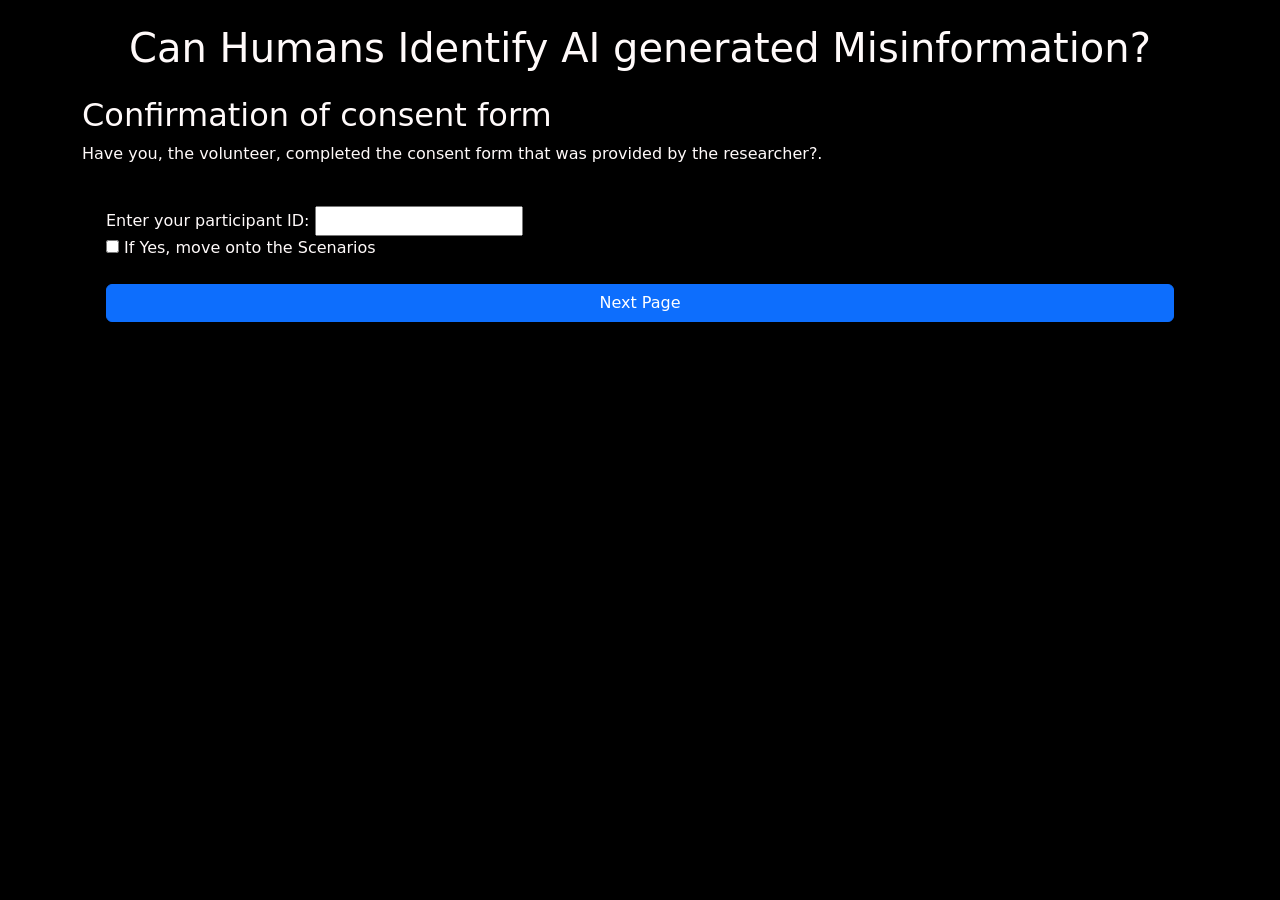
<file: index.html>
<!doctype html>

<html lang="en">


<head>

    <meta charset="utf-8">

    <meta name="viewport" content="width=device-width, initial-scale=1.0">

    <title>page title (shown in the browser tab)</title>

    <!-- Bootstrap CSS link: copied from old req.php -->
    <link href="https://cdn.jsdelivr.net/npm/bootstrap@5.3.1/dist/css/bootstrap.min.css" rel="stylesheet" integrity="sha384-4bw+/aepP/YC94hEpVNVgiZdgIC5+VKNBQNGCHeKRQN+PtmoHDEXuppvnDJzQIu9" crossorigin="anonymous">

    <!-- CSS file path in my repo -->
    <link rel="stylesheet" href="CSS/style.css">

</head>


    

<body>


    <!-- Header copied from old index.php -->
    <header class="text-center my-4">
        <h1>Can Humans Identify AI generated Misinformation?</h1>
    </header>


    <!-- Container copied from old login.php -->
    <div class="container mt-4">


        <!-- Heading and paragraph -->

        <h2 class="mt-4">Confirmation of consent form</h2>

        <p>
            Have you, the volunteer, completed the consent form that was provided by the researcher?.
        </p>






        <!-- Form copied from old login.php, action changed to the next page.
             No method is set, so uses GET, the default. -->
        <form id="consentForm" action="scenario1.html" class="p-4 rounded bg-black">
        

            <!-- Participant will be requested to input their given ID -->
            <label>Enter your participant ID:</label>
            <input type="text" id="participantCode" required>

            

            <!-- checkbox sits in a div.mb-3 with a label.
                 "required" is the same attribute inputs already use, so the browser will not
                 let the form go to the next page until boxes are ticked. -->
            <div class="mb-3">
                <input type="checkbox" id="consent1" required>
                <label for="consent1" class="form-label">If Yes, move onto the Scenarios</label>
            </div>


            <!-- button copied from old login.php -->
            <button type="submit" id="startBtn" class="btn btn-primary w-100">Next Page</button>

        </form>

    </div>


    <!-- copied from old pages (jQuery, Bootstrap etc) -->
    <script src="https://code.jquery.com/jquery-3.7.0.min.js" integrity="sha256-2Pmvv0kuTBOenSvLm6bvfBSSHrUJ+3A7x6P5Ebd07/g=" crossorigin="anonymous"></script>

    <script src="https://cdn.jsdelivr.net/npm/bootstrap@5.3.1/dist/js/bootstrap.bundle.min.js" integrity="sha384-HwwvtgBNo3bZJJLYd8oVXjrBZt8cqVSpeBNS5n7C8IVInixGAoxmnlMuBnhbgrkm" crossorigin="anonymous"></script>

    <!-- path to javascript location in repo -->
    <script src="Javascript/script.js"></script>

    
<script>
    var form = document.getElementById("consentForm");

    form.onsubmit = function() {
        var code = document.getElementById("participantCode").value;
        localStorage.setItem("participantCode", code);
    };
</script>


    

</body>

</html>
</file>
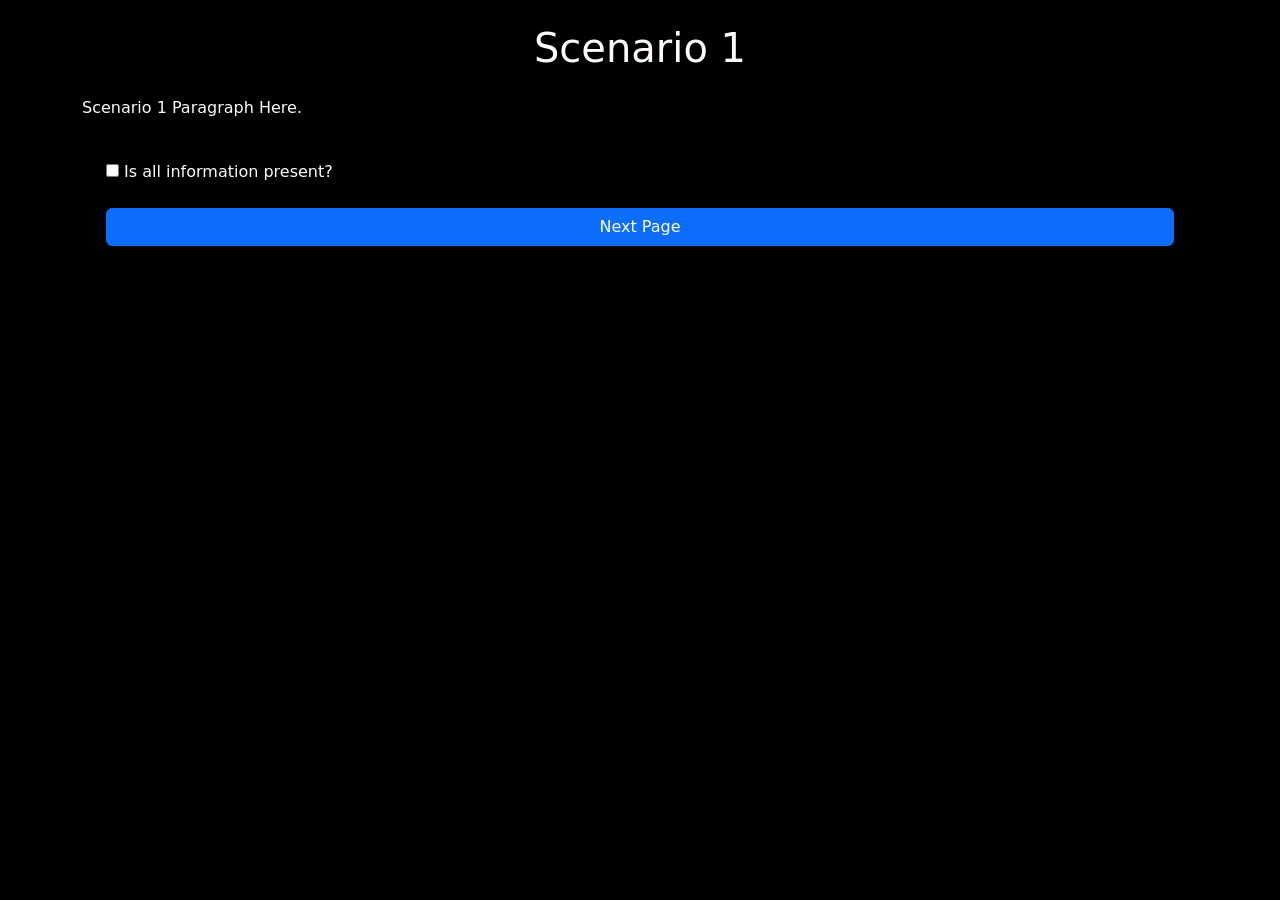
<file: scenario.html>
<!doctype html>

<html lang="en">


<head>

    <meta charset="utf-8">

    <meta name="viewport" content="width=device-width, initial-scale=1.0">

    <title>WRITE HERE: page title (shown in the browser tab)</title>

    <!-- Bootstrap CSS link: copied from your old req.php -->
    <link href="https://cdn.jsdelivr.net/npm/bootstrap@5.3.1/dist/css/bootstrap.min.css" rel="stylesheet" integrity="sha384-4bw+/aepP/YC94hEpVNVgiZdgIC5+VKNBQNGCHeKRQN+PtmoHDEXuppvnDJzQIu9" crossorigin="anonymous">

    <!-- CHANGE THIS PATH to match where your CSS file really is in your repo -->
    <link rel="stylesheet" href="CSS/style.css">

</head>



<body>


    <!-- Header: copied from your old index.php -->
    <header class="text-center my-4">
        <h1>Scenario 1</h1>
    </header>


    <!-- Container: copied from your old login.php -->
    <div class="container mt-4">


        <!-- YOUR TEXT SECTIONS. Copy a heading and paragraph for each section you want. -->

        <!-- <h2 class="mt-4">WRITE HERE: section heading 1</h2> -->

        <p>
            Scenario 1 Paragraph Here.
        </p>


        <!-- END OF YOUR TEXT SECTIONS -->


        <!-- Form: copied from your old login.php, with action changed to the next page.
             No method is set, so it uses GET, the default. -->
        <form id="consentForm" action="scenario1.html" class="p-4 rounded bg-black">


            <!-- Each checkbox sits in a div.mb-3 with a label, like the fields in your login.php.
                 "required" is the same attribute your inputs already use, so the browser will not
                 let the form go to the next page until all three boxes are ticked. -->
            <div class="mb-3">
                <input type="checkbox" id="consent1" required>
                <label for="consent1" class="form-label">Is all information present?</label>
            </div>


            <!-- Button classes: copied from your old login.php -->
            <button type="submit" id="startBtn" class="btn btn-primary w-100">Next Page</button>

        </form>

    </div>


    <!-- Script tags: copied from your old pages (jQuery, Bootstrap, then your own script) -->
    <script src="https://code.jquery.com/jquery-3.7.0.min.js" integrity="sha256-2Pmvv0kuTBOenSvLm6bvfBSSHrUJ+3A7x6P5Ebd07/g=" crossorigin="anonymous"></script>

    <script src="https://cdn.jsdelivr.net/npm/bootstrap@5.3.1/dist/js/bootstrap.bundle.min.js" integrity="sha384-HwwvtgBNo3bZJJLYd8oVXjrBZt8cqVSpeBNS5n7C8IVInixGAoxmnlMuBnhbgrkm" crossorigin="anonymous"></script>

    <!-- CHANGE THIS PATH to match where your JavaScript file really is in your repo -->
    <script src="Javascript/script.js"></script>

</body>

</html>
</file>
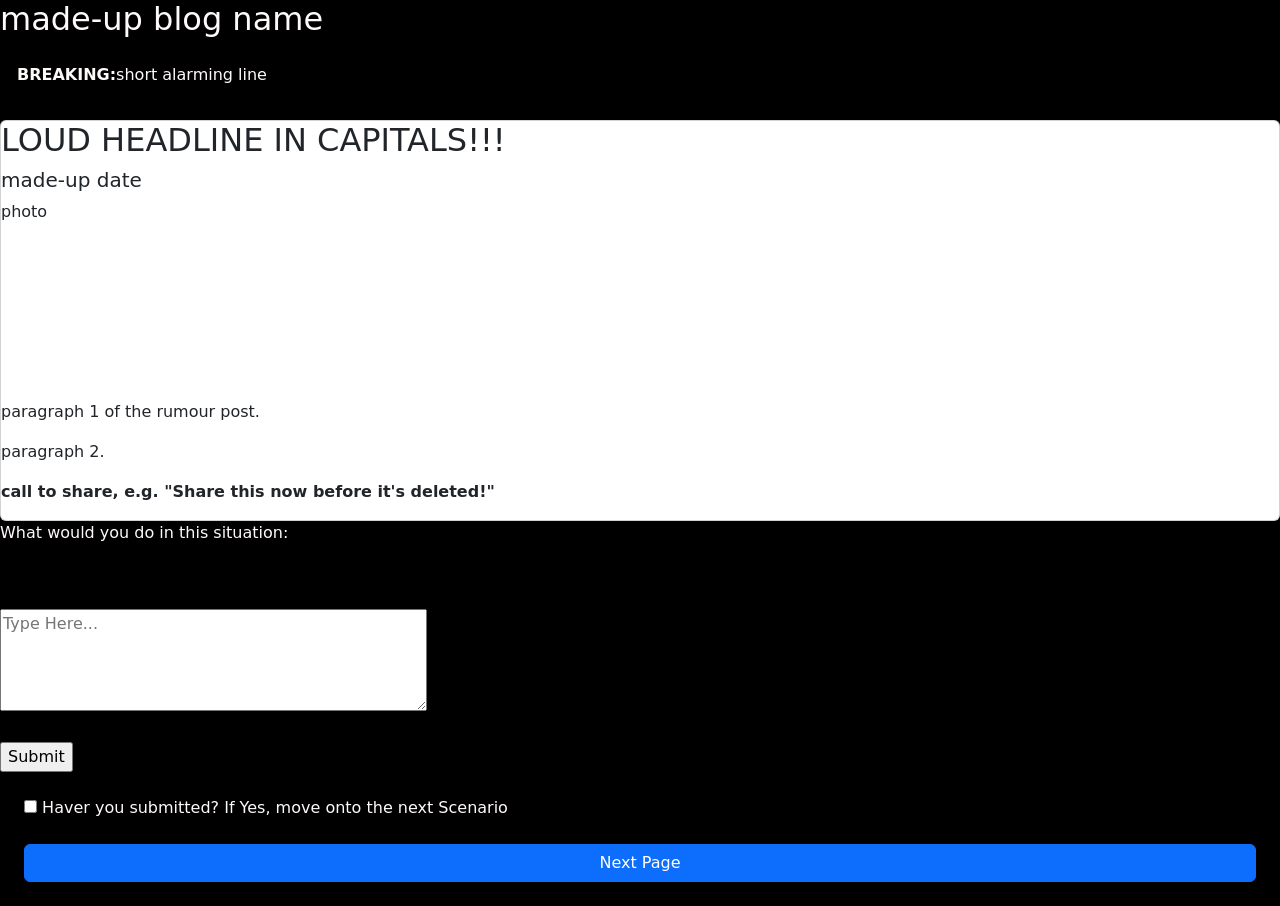
<file: scenario1.html>
<!doctype html>

<html lang="en">


<head>

    <meta charset="utf-8">

    <meta name="viewport" content="width=device-width, initial-scale=1.0">

    <title>page title</title>

    <!-- Bootstrap CSS link copied from old req.php -->
    <link href="https://cdn.jsdelivr.net/npm/bootstrap@5.3.1/dist/css/bootstrap.min.css" rel="stylesheet" integrity="sha384-4bw+/aepP/YC94hEpVNVgiZdgIC5+VKNBQNGCHeKRQN+PtmoHDEXuppvnDJzQIu9" crossorigin="anonymous">

    <!-- CSS file path in repo -->
    <link rel="stylesheet" href="CSS/style.css">

</head>



<body>




    
<!-- Blog Name/Header Source: W3Schools "How TO - Blog Layout" -->
    <div class="header">
        <h2>made-up blog name</h2>
    </div>




    
    <!-- Two Columns/Rows Source: W3Schools "How TO - Blog Layout" -->
    <div class="row">


        <div class="leftcolumn">


            
            <!-- Breaking Banner/Alert Source: W3Schools "How TO - Alerts" -->
            <div class="alert">
                <strong>BREAKING:</strong>short alarming line
            </div>


            
            <!-- The Post Source: W3Schools "How TO - Blog Layout" -->
            <div class="card">

                <h2>LOUD HEADLINE IN CAPITALS!!!</h2>

                <h5> made-up date</h5>

                <div class="fakeimg" style="height:200px;">photo</div>

                <p>paragraph 1 of the rumour post.</p>

                <p>paragraph 2.</p>

                <p><strong>call to share, e.g. "Share this now before it's deleted!"</strong></p>

            </div>




  <!-- Google Form Sheet Submission/Collection -->
  <!-- kept visibly separate from the post -->
  <form action="https://docs.google.com/forms/d/e/1FAIpQLSeBVzOWBXmrQD9r4jxeM6tNk4269nfc5EUHdjPcx3z_EvPztg/formResponse" method="POST" target="hidden_iframe">

  <!-- Participant ID for Google Form -->
  <input type="hidden" id="participantCodeField" name="entry.135336169">


      
  <!-- Text paragraph box for participants to enter responses -->
  <p>
      <label for="w3review">What would you do in this situation: </label>
  </p>

  <br><br>
  <textarea id="w3review" name="entry.1384062709" rows="4" cols="50" placeholder="Type Here..." required></textarea>
  <br><br>
      
  <input type="submit" value="Submit">

  </form>

  <iframe name="hidden_iframe" style="display:none;"></iframe>     
  




                
        
        <form id="consentForm" action="scenario2.html" class="p-4 rounded bg-black">


            
            
            <div class="mb-3">
                <input type="checkbox" id="consent1" required>
                <label for="consent1" class="form-label">Haver you submitted? If Yes, move onto the next Scenario</label>
            </div>

            

            <!-- Button copied from old login.php -->
            <button type="submit" id="startBtn" class="btn btn-primary w-100">Next Page</button>

        </form>

    </div>


        
            </div>

        </div>

    </div>




        

    
    <!-- Script tags: copied from old pages (jQuery, Bootstrap, then script) -->
    <script src="https://code.jquery.com/jquery-3.7.0.min.js" integrity="sha256-2Pmvv0kuTBOenSvLm6bvfBSSHrUJ+3A7x6P5Ebd07/g=" crossorigin="anonymous"></script>

    <script src="https://cdn.jsdelivr.net/npm/bootstrap@5.3.1/dist/js/bootstrap.bundle.min.js" integrity="sha384-HwwvtgBNo3bZJJLYd8oVXjrBZt8cqVSpeBNS5n7C8IVInixGAoxmnlMuBnhbgrkm" crossorigin="anonymous"></script>

    <!-- JAVASCRIPT path in GitHub Repo -->
    <script src="Javascript/script.js"></script>


<script>
    
    var code = localStorage.getItem("participantCode");

    if (code)
    {
        document.getElementById("participantCodeField").value = code;
    }
    
</script>


    
</body>

</html>
</file>
<file: CSS/style.css>
/* 
All rules below are from old style.css [1].
*/

table 
{
    border-collapse: collapse;
    padding: 25px;
    font-size: 1em;
    font-family: sans-serif;
    box-shadow: 0 0 20px rgba(0, 0, 0, 0.5);
}


table, th, td 
{
    border: 1px solid white;
    background-color: black;
}


th { background-color: #333; }

thead tr { text-align: left; }


thead th 
{
    font-size: 1.1rem;
    padding: 12px 15px;
    color: snow;
}


table td 
{
    padding: 12px 15px;
    color: snow;
}


tbody tr { border-bottom: 1px solid #dddddd; }


.reqCol  { width: 30%; }
.metCol  { width: 60%; }
.fileCol { width: 10%; }


body 
{
    background-color: #000;
    color: snow;
}


.form-control 
{
    color: black;
    background-color: white;
    border: 1px solid #444;
}


.form-label { color: snow; }
</file>
